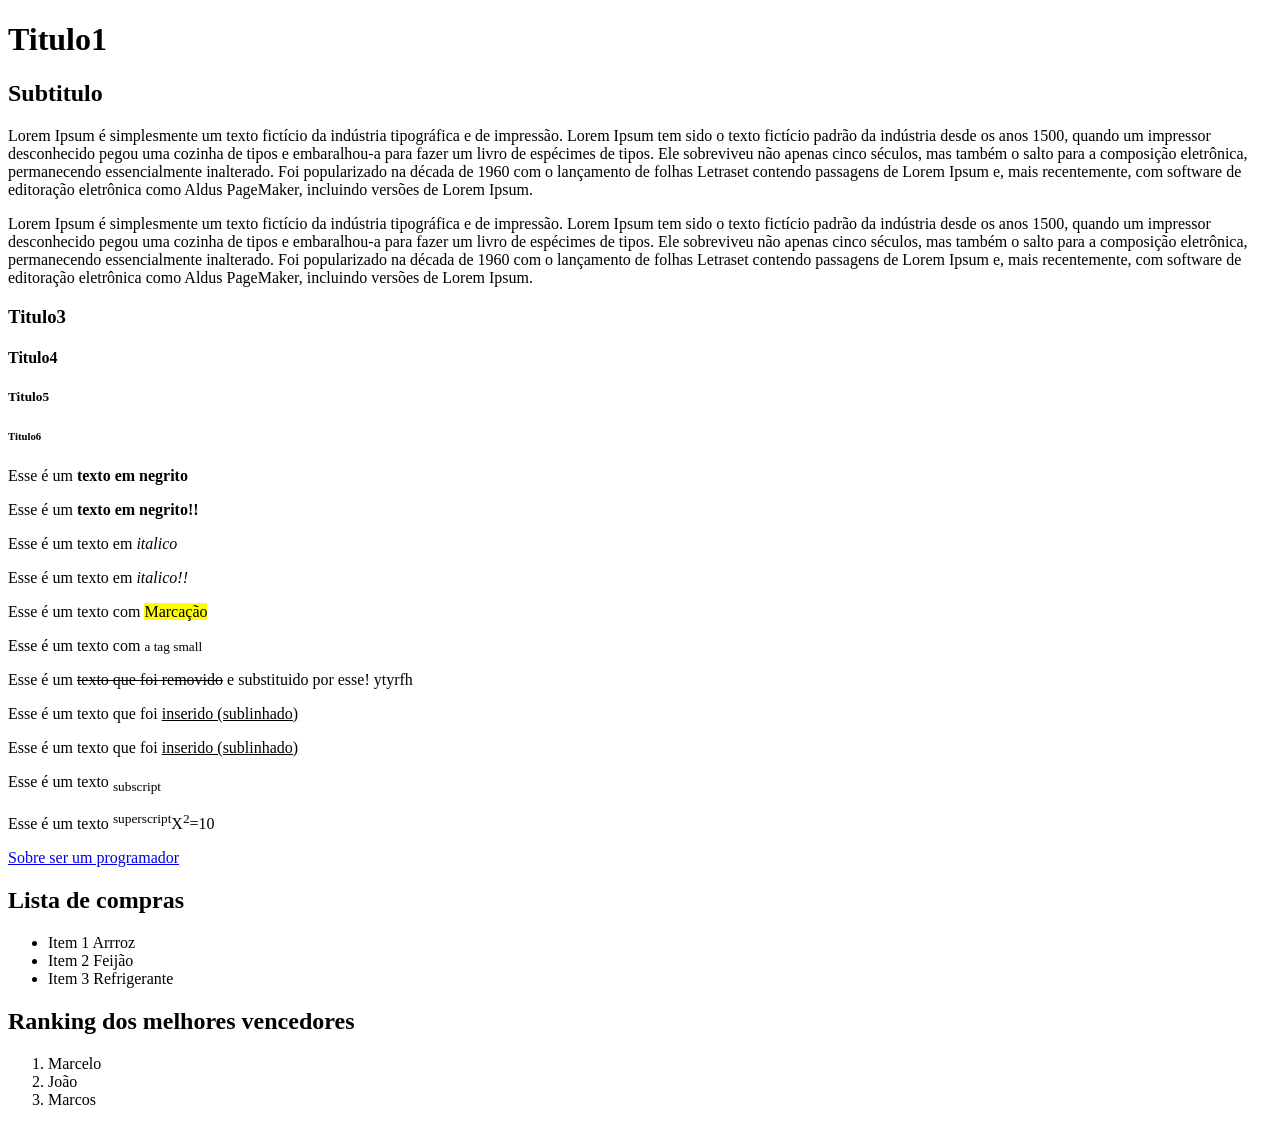
<file: index.html>
<!DOCTYPE html>
<html>
    <head>
        <title>
            Minha primeira página
        </title>
        <meta charset="UTF-8">
    </head>
    <body>
        <!--Títulos de h1 até h6-->
        <h1>Titulo1</h1>
        <h2>Subtitulo</h2>
        
        <!--Parágrafos-->
        <p>Lorem Ipsum é simplesmente um texto fictício da indústria tipográfica e de impressão. Lorem Ipsum tem sido o texto fictício padrão da indústria desde os anos 1500, quando um impressor desconhecido pegou uma cozinha de tipos e embaralhou-a para fazer um livro de espécimes de tipos. Ele sobreviveu não apenas cinco séculos, mas também o salto para a composição eletrônica, permanecendo essencialmente inalterado. Foi popularizado na década de 1960 com o lançamento de folhas Letraset contendo passagens de Lorem Ipsum e, mais recentemente, com software de editoração eletrônica como Aldus PageMaker, incluindo versões de Lorem Ipsum.</p>
        <p>Lorem Ipsum é simplesmente um texto fictício da indústria tipográfica e de impressão. Lorem Ipsum tem sido o texto fictício padrão da indústria desde os anos 1500, quando um impressor desconhecido pegou uma cozinha de tipos e embaralhou-a para fazer um livro de espécimes de tipos. Ele sobreviveu não apenas cinco séculos, mas também o salto para a composição eletrônica, permanecendo essencialmente inalterado. Foi popularizado na década de 1960 com o lançamento de folhas Letraset contendo passagens de Lorem Ipsum e, mais recentemente, com software de editoração eletrônica como Aldus PageMaker, incluindo versões de Lorem Ipsum.</p>
        

        <h3>Titulo3</h3>
        <h4>Titulo4</h4>
        <h5>Titulo5</h5>
        <h6>Titulo6</h6>

        <!--Tags de formatação-->
        <!--Sempre é bom usar as tags semanticas    -->
        <p>Esse é um <b>texto em negrito</b></p><!--Negrito-->
        <p>Esse é um <strong>texto em negrito!!</strong></p><!--Negrito (semantica)-->
        <p>Esse é um texto em <i>italico</i></p><!--italico-->
        <p>Esse é um texto em <em>italico!!</em></p><!--italico (semantico)-->
        <p>Esse é um texto com <mark>Marcação</mark></p><!--Marcação-->
        <p>Esse é um texto com <small>a tag small</small></p><!--Letra fica pequena-->
        <p>Esse é um <del>texto que foi removido</del> e substituido por esse! ytyrfh</p><!--texto com risco no meio-->
        <p>Esse é um texto que foi <u>inserido (sublinhado)</u></p><!--Sublinhado-->
        <p>Esse é um texto que foi <ins>inserido (sublinhado)</ins></p><!--Sublinhado (semantico)-->
        <p>Esse é um texto <sub>subscript</sub></p><!--O texto fica em baixo-->
        <p>Esse é um texto <sup>superscript</sup>X<sup>2</sup>=10</p><!--O texto fica em cima-->

        <!--Links 19/05/2022-->
        <a href="sobre.html">Sobre ser um programador</a>
        
        <!--Retomando as aulas 25/05/2022-->
        <!--Listas-->
        <!--Lista não ordenada-->
        <h2>Lista de compras</h2>
        <ul>
            <li>Item 1 Arrroz</li>
            <li>Item 2 Feijão</li>
            <li>Item 3 Refrigerante</li>
        </ul>

        <!--Lista ordenada-->
        <h2>Ranking dos melhores vencedores</h2>
        <ol>
            <li>Marcelo</li>
            <li>João</li>
            <li>Marcos</li>
        </ol>


    </body>
</html>
</file>
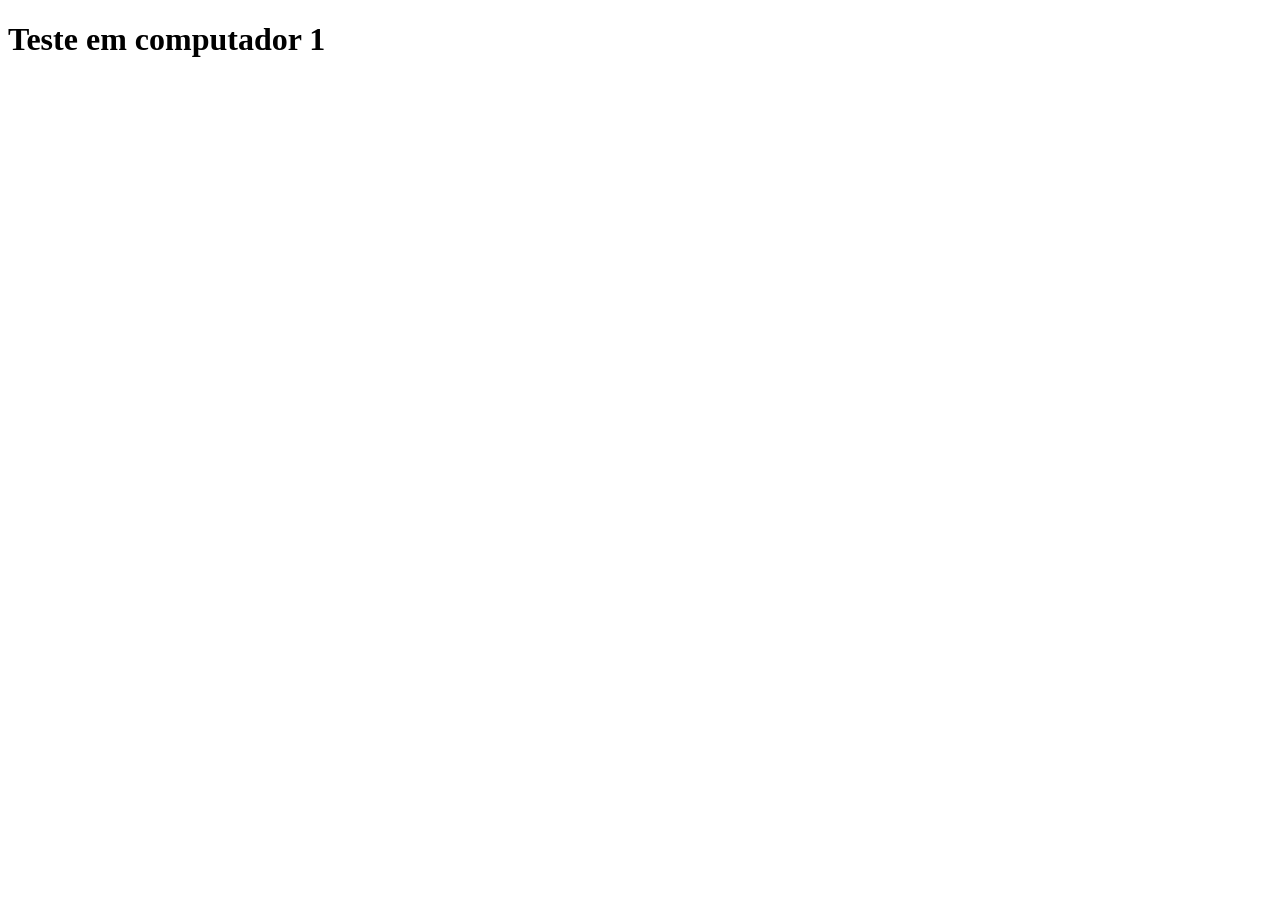
<file: Aulas_html_basico/teste.html>
<!DOCTYPE html>
<html lang="en">
<head>
    <meta charset="UTF-8">
    <meta http-equiv="X-UA-Compatible" content="IE=edge">
    <meta name="viewport" content="width=device-width, initial-scale=1.0">
    <title>teste</title>
</head>
<body>
    <h1>Teste em computador 1</h1>
    
</body>
</html>
</file>
